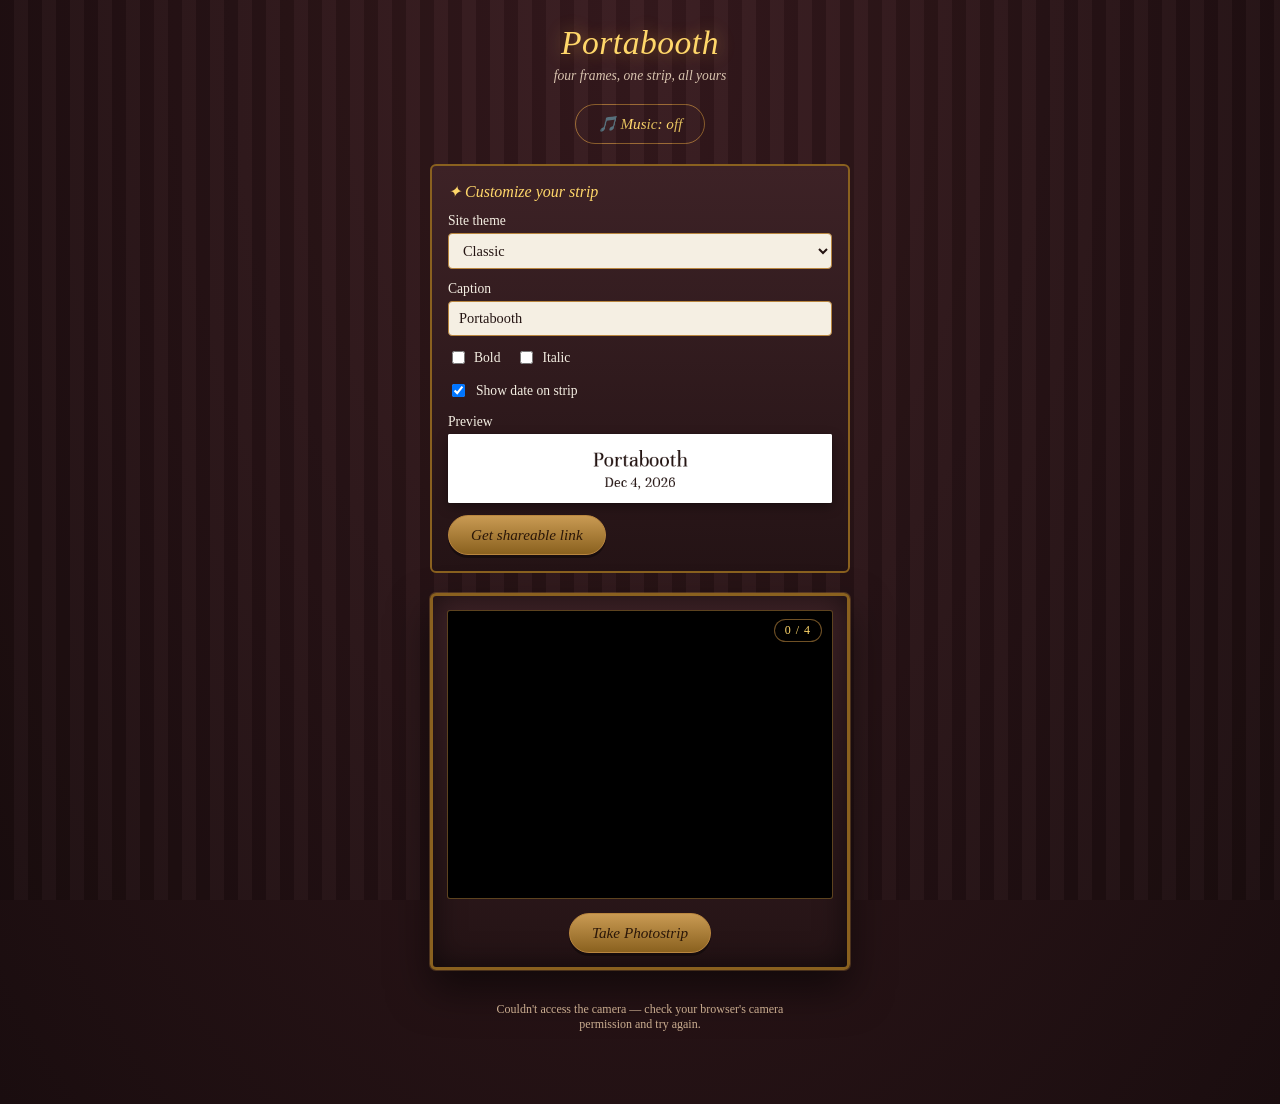
<file: index.html>
<!DOCTYPE html>
<html lang="en">
<head>
<meta charset="UTF-8">
<meta name="viewport" content="width=device-width, initial-scale=1.0">
<title>Portabooth</title>
<link rel="icon" href="favicon.ico" sizes="any">
<link rel="icon" type="image/png" sizes="16x16" href="icons/favicon-16x16.png">
<link rel="icon" type="image/png" sizes="32x32" href="icons/favicon-32x32.png">
<link rel="apple-touch-icon" href="icons/apple-touch-icon.png">
<link rel="stylesheet" href="style.css">
</head>
<body>

  <header>
    <h1>Portabooth</h1>
    <p>four frames, one strip, all yours</p>
  </header>

  <p class="template-note" id="templateNote" style="display:none;">Using a shared custom template</p>

  <audio id="bgMusic" src="sounds/lofi-loop.mp3" loop preload="auto"></audio>
  <button id="musicToggle" class="ghost" type="button" style="display:none;">🎵 Music: off</button>

  <details class="customize" id="customize" open>
    <summary>Customize your strip</summary>

    <div class="field">
      <label for="siteThemeSelect">Site theme</label>
      <select id="siteThemeSelect">
        <option value="classic">Classic</option>
        <option value="noir">Noir</option>
        <option value="blush">Blush</option>
        <option value="mint">Mint</option>
      </select>
    </div>

    <div class="field">
      <label for="captionInput">Caption</label>
      <input type="text" id="captionInput" maxlength="40" value="Portabooth">
    </div>

    <div class="style-toggle-row">
      <label><input type="checkbox" id="boldInput"> Bold</label>
      <label><input type="checkbox" id="italicInput"> Italic</label>
    </div>

    <label class="checkbox-row">
      <input type="checkbox" id="showDateInput" checked>
      Show date on strip
    </label>

    <div class="field">
      <label>Preview</label>
      <div class="caption-preview-frame">
        <canvas id="captionPreview"></canvas>
      </div>
    </div>

    <button id="getLinkBtn" type="button">Get shareable link</button>

    <div class="share-output" id="shareOutput">
      <div class="link-row">
        <input type="text" id="shareLink" readonly>
        <button id="copyLinkBtn" class="ghost" type="button">Copy</button>
      </div>
      <div id="qrOutput"></div>
    </div>
  </details>

  <div class="stage" id="stage">
    <div class="viewfinder">
      <video id="video" autoplay playsinline muted></video>
      <button id="flipCameraBtn" class="flip-camera-btn" type="button" title="Switch camera" style="display:none;">🔄</button>
      <div class="flash" id="flash"></div>
      <div class="countdown-overlay" id="countdown"></div>
      <div class="shot-counter" id="shotCounter">0 / 4</div>
    </div>
    <div class="controls">
      <button id="startBtn">Take Photostrip</button>
      <button id="retakeBtn" class="ghost" style="display:none;">Start over</button>
    </div>
  </div>

  <p class="hint" id="permHint">Tap "Take Photostrip" and allow camera access. Everything happens on your device — nothing is uploaded anywhere.</p>

  <div class="strip-wrap" id="stripWrap">
    <div class="strip-carousel-row">
      <div class="strip-scroller" id="stripScroller"></div>
    </div>
    <div class="frame-name-row">
      <button id="framePrevBtn" class="frame-arrow-btn" aria-label="Previous frame">‹</button>
      <p class="frame-name" id="frameName">Classic</p>
      <button id="frameNextBtn" class="frame-arrow-btn" aria-label="Next frame">›</button>
    </div>
    <div class="field-row">
      <div class="field" id="dateStyleField">
        <label for="dateStyleSelect">Date style</label>
        <select id="dateStyleSelect">
          <option value="long">Sep 14, 2026</option>
          <option value="numeric">9.14.26</option>
          <option value="off">No date</option>
        </select>
      </div>
      <div class="field">
        <label for="filterSelect">Filter</label>
        <select id="filterSelect">
          <option value="default">Default</option>
          <option value="bw">Black & White</option>
          <option value="sepia">Sepia</option>
          <option value="saturated">Saturated</option>
        </select>
      </div>
    </div>
    <div class="save-row">
      <button id="saveBtn">Save to device</button>
      <button id="shareBtn" class="ghost" style="display:none;">Share</button>
      <button id="printBtn" class="ghost">Print</button>
      <button id="againBtn" class="ghost">New strip</button>
    </div>
  </div>

  <canvas id="workCanvas" style="display:none;"></canvas>
  <div class="print-sheet" id="printSheet"></div>

<script src="qrcode.min.js"></script>
<script>
const video = document.getElementById('video');
const flipCameraBtn = document.getElementById('flipCameraBtn');
const startBtn = document.getElementById('startBtn');
const retakeBtn = document.getElementById('retakeBtn');
const countdownEl = document.getElementById('countdown');
const flashEl = document.getElementById('flash');
const shotCounter = document.getElementById('shotCounter');
const stage = document.getElementById('stage');
const stripWrap = document.getElementById('stripWrap');
const workCanvas = document.getElementById('workCanvas');
const permHint = document.getElementById('permHint');
const saveBtn = document.getElementById('saveBtn');
const shareBtn = document.getElementById('shareBtn');
const printBtn = document.getElementById('printBtn');
const printSheet = document.getElementById('printSheet');
const againBtn = document.getElementById('againBtn');

const siteThemeSelect = document.getElementById('siteThemeSelect');
const captionInput = document.getElementById('captionInput');
const boldInput = document.getElementById('boldInput');
const italicInput = document.getElementById('italicInput');
const showDateInput = document.getElementById('showDateInput');
const getLinkBtn = document.getElementById('getLinkBtn');
const shareOutput = document.getElementById('shareOutput');
const shareLinkInput = document.getElementById('shareLink');
const copyLinkBtn = document.getElementById('copyLinkBtn');
const qrOutput = document.getElementById('qrOutput');
const templateNote = document.getElementById('templateNote');
const customizeDetails = document.getElementById('customize');
const bgMusic = document.getElementById('bgMusic');
const musicToggle = document.getElementById('musicToggle');
const captionPreview = document.getElementById('captionPreview');
const dateStyleField = document.getElementById('dateStyleField');
const dateStyleSelect = document.getElementById('dateStyleSelect');
const filterSelect = document.getElementById('filterSelect');
const framePrevBtn = document.getElementById('framePrevBtn');
const frameNextBtn = document.getElementById('frameNextBtn');
const frameNameEl = document.getElementById('frameName');
const stripScroller = document.getElementById('stripScroller');

const SHOT_COUNT = 4;
const FRAME_W = 500;   // px per photo cell at capture resolution
const FRAME_H = 375;   // 4:3
const PADDING = 30;
const GAP = 14;
// Each photo is drawn at this fraction of its cell (both dimensions scaled
// equally, so the diagonal shrinks by the same percentage), centered within
// it — see drawStripContent().
const PHOTO_SCALE = 0.99;

// Extra margins between the dashed border and the two-strip block on the
// print formatting ONLY (buildPrintCanvas()) — distinct from PADDING, which
// governs spacing within each individual strip and is untouched by these.
// Measured as the literal gap from each dashed line to the two-strip
// block's own edge in that direction.
const PRINT_TOP_MARGIN = 40;
const PRINT_SIDE_MARGIN = 20;    // outer left/right only, not the middle divider
const PRINT_BOTTOM_MARGIN = 40;  // below the caption/date area

// Print-only fine-tune: nudges each strip's content (paper + photos +
// caption) this many px toward its own outer edge — left strip shifts left,
// right strip shifts right — away from the shared middle cut line. Purely a
// manual visual adjustment on top of the equal-margins layout below; doesn't
// move the dashed cut line itself, and has no effect on renderAllFrames()/
// the on-screen preview.
const PRINT_OUTWARD_NUDGE = -2.5;

// The strip itself always prints on plain white paper with dark ink, regardless
// of the site theme — only the surrounding website chrome follows the theme.
const STRIP_PAPER = '#ffffff';
const STRIP_INK = '#241412';
const CAPTION_FONT_SIZE = 32;
const DATE_FONT_SIZE = 22;
const CAPTION_LINE_GAP = 10;
const CAPTION_PAD = 18; // top/bottom padding around the caption block

// Site theme = the website's own color scheme (curtain/bulb/brass/etc). It no
// longer affects the exported photo strip, which always stays white/dark ink.
const SITE_THEMES = ['classic', 'noir', 'blush', 'mint'];

let stream = null;
let facingMode = 'user';
let shots = [];
let config = { siteTheme: 'classic', caption: 'Portabooth', bold: false, italic: false, showDate: true };

// Date format is deliberately NOT part of the shared config — unlike the
// caption, it stays a free choice for whoever is using the page right now
// (including someone who opened a shared link), available once a strip exists.
let dateStyle = 'long';

// Photo filter — same treatment as dateStyle: a free post-capture choice,
// not part of the shared config/URL.
//
// Applied via direct pixel math (getImageData/putImageData), NOT the canvas
// 2D context's `filter` property (ctx.filter = 'grayscale(100%)' etc.).
// ctx.filter support is inconsistent across mobile browsers (notably older
// iOS Safari) — where unsupported, setting it silently does nothing at all,
// no error, so filters would just appear not to work. The matrices below are
// exactly what the CSS Filter Effects spec defines for grayscale/sepia/
// saturate, applied by hand per-pixel, which works identically everywhere.
let photoFilter = 'default';

function grayscaleMatrix() {
  return [0.2126, 0.7152, 0.0722, 0.2126, 0.7152, 0.0722, 0.2126, 0.7152, 0.0722];
}
function sepiaMatrix(amount) {
  const i = 1 - amount;
  return [
    0.393 + 0.607 * i, 0.769 - 0.769 * i, 0.189 - 0.189 * i,
    0.349 - 0.349 * i, 0.686 + 0.314 * i, 0.168 - 0.168 * i,
    0.272 - 0.272 * i, 0.534 - 0.534 * i, 0.131 + 0.869 * i,
  ];
}
function saturateMatrix(s) {
  return [
    0.213 + 0.787 * s, 0.715 - 0.715 * s, 0.072 - 0.072 * s,
    0.213 - 0.213 * s, 0.715 + 0.285 * s, 0.072 - 0.072 * s,
    0.213 - 0.213 * s, 0.715 - 0.715 * s, 0.072 + 0.928 * s,
  ];
}

// Amounts here mirror the CSS filter() percentages this replaced: grayscale
// 100%, sepia 75%, saturate 150%.
const FILTER_MATRICES = {
  default: null,
  bw: grayscaleMatrix(),
  sepia: sepiaMatrix(0.75),
  saturated: saturateMatrix(1.5),
};

function applyPixelFilterMatrix(ctx, x, y, w, h, matrix) {
  if (!matrix) return;
  const imageData = ctx.getImageData(x, y, w, h);
  const data = imageData.data;
  for (let i = 0; i < data.length; i += 4) {
    const r = data[i], g = data[i + 1], b = data[i + 2];
    data[i] = Math.min(255, Math.max(0, r * matrix[0] + g * matrix[1] + b * matrix[2]));
    data[i + 1] = Math.min(255, Math.max(0, r * matrix[3] + g * matrix[4] + b * matrix[5]));
    data[i + 2] = Math.min(255, Math.max(0, r * matrix[6] + g * matrix[7] + b * matrix[8]));
  }
  ctx.putImageData(imageData, x, y);
}

// Themed frame overlays — a transparent PNG (same 560x[captionH-dependent]
// layout as a single strip: see ARCHITECTURE.md "Themed frames") drawn on
// top of drawStripContent()'s photos/caption, per strip. Browsed via a
// swipeable carousel (see "Frame carousel" below) — an ordered array, not a
// keyed object, so "next"/"previous"/scroll-nearest is just an index into
// it. `classic` (index 0, the default) has `src: null` and draws nothing,
// leaving today's plain-strip look unchanged. Free, per-viewer choice like
// photoFilter/dateStyle above — not part of the shared/lockable `config`.
const FRAMES = [
  { key: 'classic', label: 'Classic', src: null },
  { key: 'engagement-blue', label: 'Engagement (Blue)', src: 'frames/engagement.png' },
  { key: 'engagement-beige', label: 'Engagement (Beige)', src: 'frames/engagement-beige.png' },
  { key: 'engagement-yellow', label: 'Engagement (Yellow)', src: 'frames/engagement-yellow.png' },
];
let frameIndex = 0;

// Cached by src so repeated renderAllFrames() calls (every filter/date
// change re-renders every slide) don't re-fetch each frame image each time.
const frameImageCache = {};
function loadFrameImageAt(index) {
  const src = FRAMES[index].src;
  if (!src) return Promise.resolve(null);
  if (!frameImageCache[src]) {
    frameImageCache[src] = new Promise((resolve, reject) => {
      const img = new Image();
      img.onload = () => resolve(img);
      img.onerror = reject;
      img.src = src;
    });
  }
  return frameImageCache[src];
}

function applySiteTheme(siteTheme) {
  if (siteTheme === 'classic') {
    document.documentElement.removeAttribute('data-theme');
  } else {
    document.documentElement.setAttribute('data-theme', siteTheme);
  }
}

function applyConfig(cfg) {
  config = cfg;
  applySiteTheme(config.siteTheme);
  siteThemeSelect.value = config.siteTheme;
  captionInput.value = config.caption;
  boldInput.checked = config.bold;
  italicInput.checked = config.italic;
  showDateInput.checked = config.showDate;
  dateStyleField.style.display = config.showDate ? '' : 'none';
  renderCaptionPreview();
}

// Template sharing: the whole customization (theme + caption + date toggle) is
// packed into the URL hash as base64 JSON, so a link/QR code is fully static —
// no account, upload, or backend involved. Keep this payload small and simple
// (short strings/booleans only) so it stays scannable as a QR code.
function encodeConfig(cfg) {
  const json = JSON.stringify(cfg);
  return btoa(unescape(encodeURIComponent(json)));
}

function decodeConfig(str) {
  try {
    const json = decodeURIComponent(escape(atob(str)));
    const parsed = JSON.parse(json);
    return {
      siteTheme: SITE_THEMES.includes(parsed.siteTheme) ? parsed.siteTheme : 'classic',
      caption: typeof parsed.caption === 'string' ? parsed.caption.slice(0, 40) : 'Portabooth',
      bold: !!parsed.bold,
      italic: !!parsed.italic,
      showDate: !!parsed.showDate
    };
  } catch (e) {
    return null;
  }
}

function readConfigFromURL() {
  const match = location.hash.match(/^#c=(.+)$/);
  return match ? decodeConfig(match[1]) : null;
}

// Background music toggle — only offered on a shared/customized template
// link, per the request. Autoplay-with-sound is blocked by most browsers
// until the user interacts with the page, so the initial play() below will
// usually be silently rejected; the toggle's label tracks bgMusic's actual
// play/pause state (not the attempt), so it's always accurate regardless of
// whether autoplay succeeded.
// Default intent is set once `shared` is known, below (on for a shared
// template link, off for the plain main page). The toggle's label reflects
// this *intent*, not the audio element's live paused state — actual
// playback often can't start immediately (see below), and showing the
// intended state from the start avoids exposing autoplay-policy internals
// to the visitor.
let musicUserDisabled = true;

function updateMusicToggleLabel() {
  musicToggle.textContent = musicUserDisabled ? '🎵 Music: off' : '🎵 Music: on';
}

function applyMusicIntent() {
  if (musicUserDisabled) bgMusic.pause();
  else bgMusic.play().catch(() => {});
  updateMusicToggleLabel();
}

musicToggle.addEventListener('click', () => {
  musicUserDisabled = !musicUserDisabled;
  applyMusicIntent();
});

// Browsers block autoplay-with-sound until the visitor interacts with the
// page at all — not necessarily the music toggle itself. So start it on the
// first interaction of any kind (click, tap, keypress) elsewhere on the
// page. The toggle itself is excluded: it already handles its own click via
// applyMusicIntent() above, and pointerdown-before-click ordering would
// otherwise race with it (this handler starting playback, then the toggle's
// click handler immediately reversing it).
function tryStartMusicOnFirstInteraction(e) {
  if (e.target === musicToggle || musicToggle.contains(e.target)) return;
  document.removeEventListener('pointerdown', tryStartMusicOnFirstInteraction);
  document.removeEventListener('keydown', tryStartMusicOnFirstInteraction);
  if (!musicUserDisabled && bgMusic.paused) bgMusic.play().catch(() => {});
}
document.addEventListener('pointerdown', tryStartMusicOnFirstInteraction);
document.addEventListener('keydown', tryStartMusicOnFirstInteraction);

const shared = readConfigFromURL();
if (shared) {
  applyConfig(shared);
  templateNote.style.display = 'block';
  // Recipients of a shared template use it as-is — theme, caption, and style
  // are locked to whatever the creator set. Only the date format (not the
  // caption itself) stays adjustable, via #dateStyleField below.
  customizeDetails.style.display = 'none';
} else {
  applyConfig(config);
}

// Background music + its on/off toggle are available on every page, but
// default differently: on for a shared/customized template link (the
// creator's chosen vibe carries over), off for the plain main page. See
// applyMusicIntent() above for how actual playback catches up as soon as
// it's technically allowed once "on".
musicUserDisabled = !shared;
musicToggle.style.display = 'inline-block';
applyMusicIntent();

async function startCamera(mode) {
  const requested = mode;
  try {
    const newStream = await navigator.mediaDevices.getUserMedia({
      video: { facingMode: requested, width: { ideal: 1280 }, height: { ideal: 960 } },
      audio: false
    });
    // Only stop the old stream (and commit to the new facing mode) once the
    // new one has actually succeeded, so a failed switch leaves the current
    // camera running instead of leaving the user with a blank viewfinder.
    if (stream) stream.getTracks().forEach(track => track.stop());
    stream = newStream;
    facingMode = requested;
    video.srcObject = stream;
    video.classList.toggle('mirrored', facingMode === 'user');
    permHint.style.display = 'none';
    return true;
  } catch (err) {
    permHint.textContent = "Couldn't access the camera — check your browser's camera permission and try again.";
    return false;
  }
}

async function initCamera() {
  await startCamera(facingMode);
  // Only offer the flip button if the device actually has more than one
  // camera — most laptops only have a single front-facing webcam.
  try {
    const devices = await navigator.mediaDevices.enumerateDevices();
    const cameraCount = devices.filter(d => d.kind === 'videoinput').length;
    if (cameraCount > 1) flipCameraBtn.style.display = 'flex';
  } catch (err) { /* enumerateDevices unsupported — leave the button hidden */ }
}
initCamera();

flipCameraBtn.addEventListener('click', async () => {
  flipCameraBtn.disabled = true;
  await startCamera(facingMode === 'user' ? 'environment' : 'user');
  flipCameraBtn.disabled = false;
});

function sleep(ms) { return new Promise(r => setTimeout(r, ms)); }

async function runCountdown(seconds) {
  countdownEl.style.display = 'flex';
  for (let i = seconds; i > 0; i--) {
    countdownEl.textContent = i;
    await sleep(700);
  }
  countdownEl.style.display = 'none';
}

// Camera shutter click, synthesized via Web Audio so no external audio file
// needs to be vendored/licensed. A short burst of high-passed noise with a
// fast decay reads as a mechanical "click" rather than a synth blip.
const shutterAudio = new Audio('sounds/shutter.mp3');
shutterAudio.preload = 'auto';

function playShutterSound() {
  shutterAudio.currentTime = 0;
  shutterAudio.play().catch(() => {});
}

function doFlash() {
  playShutterSound();
  flashEl.style.transition = 'none';
  flashEl.style.opacity = '0.9';
  // Force the browser to commit the "flash on" state above before queuing the
  // fade-out below — without this, a rAF-only restart can (inconsistently,
  // depending on paint timing) collapse both style changes into a single
  // paint and skip the flash frame entirely.
  void flashEl.offsetHeight;
  flashEl.style.transition = 'opacity 350ms ease';
  flashEl.style.opacity = '0';
}

function captureFrame() {
  const w = video.videoWidth, h = video.videoHeight;
  const c = document.createElement('canvas');
  c.width = FRAME_W;
  c.height = FRAME_H;
  const ctx = c.getContext('2d');

  // cover-fit crop from the live video, mirrored to match the preview —
  // only for the front camera; the back camera captures un-mirrored.
  const srcAspect = w / h, dstAspect = FRAME_W / FRAME_H;
  let sx, sy, sw, sh;
  if (srcAspect > dstAspect) {
    sh = h; sw = h * dstAspect; sx = (w - sw) / 2; sy = 0;
  } else {
    sw = w; sh = w / dstAspect; sx = 0; sy = (h - sh) / 2;
  }
  if (facingMode === 'user') {
    ctx.translate(FRAME_W, 0);
    ctx.scale(-1, 1);
  }
  ctx.drawImage(video, sx, sy, sw, sh, 0, 0, FRAME_W, FRAME_H);
  return c;
}

function captionFont(size) {
  const style = config.italic ? 'italic ' : '';
  const weight = config.bold ? 'bold ' : '';
  return `${style}${weight}${size}px Unna, Georgia, serif`;
}

function formatDate(date) {
  if (dateStyle === 'numeric') {
    const yy = String(date.getFullYear()).slice(-2);
    return `${date.getMonth() + 1}.${date.getDate()}.${yy}`;
  }
  return date.toLocaleDateString(undefined, { month: 'short', day: 'numeric', year: 'numeric' });
}

// Shared by renderAllFrames() (the real export, all frame slides) and
// renderCaptionPreview() (the live customize-panel preview) so the two can
// never drift out of sync.
function computeCaptionLayout() {
  const captionLine = config.caption.trim();
  const dateLine = (config.showDate && dateStyle !== 'off') ? formatDate(new Date()) : '';
  let captionH = 0;
  if (captionLine) captionH += CAPTION_FONT_SIZE;
  if (captionLine && dateLine) captionH += CAPTION_LINE_GAP;
  if (dateLine) captionH += DATE_FONT_SIZE;
  if (captionH) captionH += CAPTION_PAD * 2;
  // If there's a caption but no date, add back the vertical space a date
  // line would have taken (its gap + font size) as extra bottom padding
  // instead of just shrinking the strip — keeps the overall exported/print
  // size the same whether or not the date is shown, rather than surprising
  // someone with a shorter strip just for turning the date off.
  if (captionLine && !dateLine) captionH += CAPTION_LINE_GAP + DATE_FONT_SIZE;
  return { captionLine, dateLine, captionH };
}

async function loadCaptionFonts() {
  // Unna must actually be loaded before ctx.font can use it, or the canvas
  // silently falls back to the default serif font.
  await Promise.all([
    document.fonts.load(captionFont(CAPTION_FONT_SIZE)),
    document.fonts.load(captionFont(DATE_FONT_SIZE))
  ]);
}

function drawCaptionLines(ctx, centerX, top, layout) {
  if (!layout.captionH) return;
  ctx.fillStyle = STRIP_INK;
  ctx.textAlign = 'center';

  if (layout.captionLine && !layout.dateLine) {
    // Caption is the only content (no date): center it vertically in the
    // whole white-space band, using the canvas's own 'middle' baseline
    // rather than a hand-computed offset — robust regardless of font metrics.
    ctx.textBaseline = 'middle';
    ctx.font = captionFont(CAPTION_FONT_SIZE);
    ctx.fillText(layout.captionLine, centerX, top + layout.captionH / 2);
    return;
  }

  ctx.textBaseline = 'top';
  let y = top + CAPTION_PAD;
  if (layout.captionLine) {
    ctx.font = captionFont(CAPTION_FONT_SIZE);
    // Small nudge down so the caption sits visually balanced above the date
    // line beneath it — see ARCHITECTURE.md "Caption vertical offset".
    ctx.fillText(layout.captionLine, centerX, y + 4);
    y += CAPTION_FONT_SIZE + CAPTION_LINE_GAP;
  }
  if (layout.dateLine) {
    ctx.font = captionFont(DATE_FONT_SIZE);
    ctx.fillText(layout.dateLine, centerX, y);
  }
}

// Live preview shown in the customize panel, before any photos are taken.
// Renders the same caption/date band renderAllFrames() will produce, at the
// same pixel width, so it's an exact preview rather than an approximation.
async function renderCaptionPreview() {
  await loadCaptionFonts();
  const layout = computeCaptionLayout();
  const width = FRAME_W + PADDING * 2;
  const height = Math.max(layout.captionH, CAPTION_PAD * 2 + CAPTION_FONT_SIZE);
  captionPreview.width = width;
  captionPreview.height = height;
  const ctx = captionPreview.getContext('2d');
  ctx.fillStyle = STRIP_PAPER;
  ctx.fillRect(0, 0, width, height);
  drawCaptionLines(ctx, width / 2, 0, layout);
}

// Draws one strip's paper background, photos, caption, and (if set) the
// themed frame overlay, at the given x offset within ctx — no cut-guide
// border. Shared by renderAllFrames() (one call per frame slide) and
// buildPrintCanvas() (two strips side by side sharing one outer border and
// one dividing line, rather than each strip carrying its own).
function drawStripContent(ctx, offsetX, stripW, photosH, layout, frameImg) {
  const stripH = PADDING * 2 + photosH + layout.captionH;
  ctx.fillStyle = STRIP_PAPER;
  ctx.fillRect(offsetX, 0, stripW, stripH);

  // Each photo is drawn slightly smaller than its cell (PHOTO_SCALE, both
  // dimensions scaled equally so the diagonal shrinks by the same
  // percentage) and centered within it — a subtle paper-colored border
  // around each individual photo, distinct from the strip's own outer
  // margin/border.
  const drawW = FRAME_W * PHOTO_SCALE;
  const drawH = FRAME_H * PHOTO_SCALE;
  const cellInsetX = (FRAME_W - drawW) / 2;
  const cellInsetY = (FRAME_H - drawH) / 2;
  shots.forEach((shotCanvas, i) => {
    const cellY = PADDING + i * (FRAME_H + GAP);
    const cellX = offsetX + PADDING;
    const x = cellX + cellInsetX;
    const y = cellY + cellInsetY;
    ctx.drawImage(shotCanvas, x, y, drawW, drawH);
    applyPixelFilterMatrix(ctx, x, y, drawW, drawH, FILTER_MATRICES[photoFilter]);
    ctx.strokeStyle = 'rgba(0,0,0,0.15)';
    ctx.lineWidth = 1;
    ctx.strokeRect(x, y, drawW, drawH);
  });

  // Drawn on top of the photos (not the caption yet), so its opaque
  // decorative art sits over the photo edges and its transparent cutouts
  // let the photos show through underneath. Scaled to exactly stripW x
  // stripH — an exact 1:1 match to the frame's own native size (560x1702,
  // see frames/engagement.png) whenever the caption+date band is at its
  // default full height; a shorter band (caption or date turned off — see
  // computeCaptionLayout()) stretches the frame slightly rather than
  // cropping or leaving a gap, since the frame is a single flat image, not
  // a 9-slice asset.
  if (frameImg) {
    ctx.drawImage(frameImg, offsetX, 0, stripW, stripH);
  }

  // Caption/date drawn LAST, on top of the frame — frames like
  // frames/engagement.png paint an opaque background over the whole caption
  // band (not just decorative accents), so if this were drawn underneath
  // the frame, the caption/date would be completely hidden behind it. Text
  // stays legible on top regardless of the frame's own background color.
  drawCaptionLines(ctx, offsetX + stripW / 2, PADDING + photosH, layout);
}

function stripDimensions() {
  const stripW = FRAME_W + PADDING * 2;
  const photosH = shots.length * FRAME_H + (shots.length - 1) * GAP;
  const layout = computeCaptionLayout();
  const stripH = PADDING * 2 + photosH + layout.captionH;
  return { stripW, photosH, stripH, layout };
}

// One <canvas> per FRAMES entry, laid out side by side in #stripScroller (a
// CSS scroll-snap carousel — see "Frame carousel" below) so swiping shows
// real, already-rendered previews of neighboring frames rather than blank
// placeholders. Built once at load; deliberately has NO cut-guide border on
// any slide — that only exists on the separate print-formatting canvas
// (buildPrintCanvas(), see "Print layout" below).
const frameCanvases = FRAMES.map(() => {
  const slide = document.createElement('div');
  slide.className = 'strip-slide';
  const canvas = document.createElement('canvas');
  slide.appendChild(canvas);
  stripScroller.appendChild(slide);
  return canvas;
});

// The canvas actually used for Save/Share (see saveBtn/shareBtn below) —
// whichever frame is currently centered in the carousel.
function activeCanvas() {
  return frameCanvases[frameIndex];
}

// Renders every frame's slide from the current shots/caption/filter state.
// Unlike a single active canvas, ALL slides need to reflect the current
// photos so the carousel shows accurate previews while swiping between
// them, not stale ones left over from a previous session or setting.
async function renderAllFrames() {
  await loadCaptionFonts();
  const { stripW, photosH, stripH, layout } = stripDimensions();
  await Promise.all(FRAMES.map(async (frame, i) => {
    const frameImg = await loadFrameImageAt(i);
    const canvas = frameCanvases[i];
    canvas.width = stripW;
    canvas.height = stripH;
    const ctx = canvas.getContext('2d');
    // The strip is always plain white/dark ink — kept the same regardless
    // of site theme so a printed strip looks like a real photobooth strip.
    drawStripContent(ctx, 0, stripW, photosH, layout, frameImg);
  }));
}

// Two copies of the strip side by side for printing, sharing ONE outer
// dashed border and ONE dashed line down the middle marking where to cut
// them apart — not each strip carrying its own full border, which would
// double up into two adjacent lines (plus each strip's own small margin
// inside its border) right where they meet.
async function buildPrintCanvas() {
  const [, frameImg] = await Promise.all([loadCaptionFonts(), loadFrameImageAt(frameIndex)]);
  const { stripW, photosH, stripH, layout } = stripDimensions();
  const inset = 5; // canvas edge -> dashed border line, unrelated to the margins below

  // Each strip's own photos/caption already sit centered within stripW (see
  // drawStripContent()/stripDimensions()) — PADDING on both sides. Without a
  // gutter here, the right strip's left edge (and the left strip's right
  // edge) would butt directly against the middle cut line with only that
  // bare PADDING between it and the photos, while the two outer edges get
  // PADDING *plus* PRINT_SIDE_MARGIN before reaching the dashed border. That
  // mismatch is what made each strip look off-center relative to the cut
  // line versus the sheet's outer edge. Inserting a gutter here — the same
  // width as twice the outer margin, split evenly by the dashed line —
  // gives the middle line the same PRINT_SIDE_MARGIN of breathing room on
  // each side that the outer border already gets, so every strip has equal
  // margin on both of its sides.
  const middleGutter = PRINT_SIDE_MARGIN * 2;

  const coreWidth = stripW * 2 + middleGutter;
  const coreHeight = stripH;
  const canvas = document.createElement('canvas');
  canvas.width = coreWidth + PRINT_SIDE_MARGIN * 2 + inset * 2;
  canvas.height = coreHeight + PRINT_TOP_MARGIN + PRINT_BOTTOM_MARGIN + inset * 2;
  const ctx = canvas.getContext('2d');

  // Fill the whole canvas first — drawStripContent() only paints its own
  // stripW-wide region, so without this the new margin areas added below
  // would be left transparent instead of matching paper white.
  ctx.fillStyle = STRIP_PAPER;
  ctx.fillRect(0, 0, canvas.width, canvas.height);

  // Shift the two-strip block so it sits exactly PRINT_TOP_MARGIN /
  // PRINT_SIDE_MARGIN away from the dashed border on those sides — a
  // translate() rather than passing more offsets into drawStripContent(),
  // so that shared function (also used by renderAllFrames(), unaffected by
  // any of this) doesn't need to know about print-specific margins at all.
  const coreOffsetX = inset + PRINT_SIDE_MARGIN;
  const coreOffsetY = inset + PRINT_TOP_MARGIN;
  ctx.save();
  ctx.translate(coreOffsetX, coreOffsetY);
  // PRINT_OUTWARD_NUDGE shifts each strip's whole block (paper + photos +
  // caption) toward its own outer edge — left strip left, right strip right
  // — independent of the equal-margins gutter above. The middle dashed line
  // below is NOT shifted by this; it stays centered in the gutter.
  drawStripContent(ctx, -PRINT_OUTWARD_NUDGE, stripW, photosH, layout, frameImg);
  drawStripContent(ctx, stripW + middleGutter + PRINT_OUTWARD_NUDGE, stripW, photosH, layout, frameImg);
  ctx.restore();

  ctx.save();
  ctx.strokeStyle = '#d0d0d0';
  ctx.lineWidth = 1;
  ctx.setLineDash([6, 5]);
  ctx.strokeRect(inset, inset, canvas.width - inset * 2, canvas.height - inset * 2);
  ctx.beginPath();
  const middleLineX = coreOffsetX + stripW + middleGutter / 2;
  ctx.moveTo(middleLineX, inset);
  ctx.lineTo(middleLineX, canvas.height - inset);
  ctx.stroke();
  ctx.restore();

  return canvas;
}

async function runSession() {
  // Unlock audio playback synchronously within this click (a real user
  // gesture) — iOS Safari in particular only allows the first play() to
  // succeed if it's called directly inside the gesture handler, not later
  // inside the async countdown/capture loop below (even one `await` away).
  // Muted, so this priming play/pause doesn't itself produce an audible
  // shutter click before any photo is actually taken — only doFlash() (the
  // real per-shot shutter sound, timed with the flash) should ever be heard.
  shutterAudio.muted = true;
  shutterAudio.play().then(() => {
    shutterAudio.pause();
    shutterAudio.currentTime = 0;
    shutterAudio.muted = false;
  }).catch(() => { shutterAudio.muted = false; });

  shots = [];
  startBtn.disabled = true;
  startBtn.style.display = 'none';
  retakeBtn.style.display = 'none';
  stripWrap.style.display = 'none';
  stage.style.display = 'block';

  for (let i = 1; i <= SHOT_COUNT; i++) {
    shotCounter.textContent = `${i} / ${SHOT_COUNT}`;
    await runCountdown(5);
    doFlash();
    await sleep(300);
    shots.push(captureFrame());
    shotCounter.textContent = `${i} / ${SHOT_COUNT}`;
    await sleep(834);
  }

  await renderAllFrames();
  stripWrap.style.display = 'flex';
  startBtn.disabled = false;
  startBtn.style.display = 'inline-block';
  startBtn.textContent = 'Take Photostrip';
}

startBtn.addEventListener('click', runSession);
againBtn.addEventListener('click', () => {
  stripWrap.style.display = 'none';
});

function downloadStripPng() {
  const link = document.createElement('a');
  link.download = `portabooth-${Date.now()}.png`;
  link.href = activeCanvas().toDataURL('image/png');
  link.click();
}

function isMobileDevice() {
  const ua = navigator.userAgent || '';
  if (/Android|iPhone|iPod|iPad/i.test(ua)) return true;
  // iPadOS 13+ reports itself as "Macintosh" in the UA string, but exposes
  // multi-touch unlike a real Mac.
  if (/Macintosh/i.test(ua) && navigator.maxTouchPoints > 1) return true;
  return false;
}

function canShareFiles() {
  // Several desktop browsers (e.g. macOS Chrome/Safari, tied into the OS
  // share sheet) also implement navigator.share/canShare — checking support
  // alone isn't enough to mean "this is a phone that needs Photos access".
  // Desktop/laptop should always just download to Files, like before.
  if (!isMobileDevice()) return false;
  if (!navigator.canShare) return false;
  try {
    return navigator.canShare({ files: [new File([''], 'test.png', { type: 'image/png' })] });
  } catch (e) {
    return false;
  }
}

saveBtn.addEventListener('click', () => {
  // A plain download link always lands in Files/Downloads on mobile, never
  // the Photos/Gallery app — there's no direct "save to Photos" API exposed
  // to web pages (privacy/security). The native share sheet (same mechanism
  // as shareBtn below) is the only cross-platform way to offer "Save
  // Image"/"Save to Photos" from a web page, so try that first where
  // supported, and only fall back to a plain download if sharing isn't
  // available or genuinely fails — not if the visitor just cancels the sheet.
  if (!canShareFiles()) {
    downloadStripPng();
    return;
  }
  activeCanvas().toBlob(async (blob) => {
    const file = new File([blob], `portabooth-${Date.now()}.png`, { type: 'image/png' });
    try {
      await navigator.share({ files: [file] });
    } catch (e) {
      if (e.name !== 'AbortError') downloadStripPng();
    }
  });
});

// "Print" is split by platform rather than using one universal mechanism:
// mobile shares a plain PNG (native photo-print pipeline, handles
// borderless printing well); desktop uses window.print() via @media print
// CSS (the browser's own print-to-PDF/driver path is literal about
// honoring @page { margin: 0 }, so this fills the page with no injected
// header/footer). See ARCHITECTURE.md "Print layout" for the fuller
// history of why this ended up split this way rather than one approach
// used everywhere.
function canvasToPngFile(canvas, filename) {
  return new Promise(resolve => {
    canvas.toBlob(blob => resolve(new File([blob], filename, { type: 'image/png' })), 'image/png');
  });
}

printBtn.addEventListener('click', async () => {
  const printCanvas = await buildPrintCanvas();

  if (canShareFiles()) {
    // Mobile: route through the native share sheet, the same mechanism as
    // shareBtn. Most share sheets (iOS, many Android ones) offer a "Print"
    // action directly for a shared image — this hits the OS's native
    // *photo*-print pipeline, not the "print this webpage" pipeline
    // window.print() uses, which handles borderless printing far more
    // gracefully (it's literally the pipeline these portable photo
    // printers are designed around). canShareFiles() already gates on
    // isMobileDevice(), so this only applies there, not on desktop
    // browsers that happen to also implement navigator.share.
    const file = await canvasToPngFile(printCanvas, `portabooth-${Date.now()}.png`);
    try {
      await navigator.share({ files: [file] });
    } catch (e) { /* user cancelled, or share failed — nothing more to do */ }
    return;
  }

  // Desktop (or mobile without share support): use the browser's own print
  // pipeline via @media print CSS — see that CSS block for why this is
  // desktop's path rather than the same share-sheet route as mobile.
  const dataUrl = printCanvas.toDataURL('image/png');
  printSheet.innerHTML = '';
  const img = document.createElement('img');
  img.src = dataUrl;
  printSheet.appendChild(img);
  // Setting img.src doesn't mean the image has actually decoded/painted yet
  // — calling window.print() immediately can capture the page before that
  // happens, showing a correctly-sized but empty box until the user cancels
  // and reprints. Wait for it to actually be ready first.
  await (img.decode ? img.decode().catch(() => {}) : new Promise(resolve => {
    if (img.complete) resolve();
    else { img.onload = resolve; img.onerror = resolve; }
  }));
  window.print();
});

// Actually detach the live camera stream during printing, not just hide the
// <video> via CSS — some mobile WebKit versions render a video element with
// an active stream through a separate hardware-compositing layer that can
// show through the print output as a solid-color block even when its
// ancestors are display:none. Reattaching afterprint resumes the same
// stream (no new getUserMedia prompt). beforeprint/afterprint fire whether
// the visitor actually prints or cancels the dialog. (In practice this
// desktop-only print path rarely has a live camera stream running by the
// time a strip exists, but it's cheap insurance.)
window.addEventListener('beforeprint', () => {
  if (video.srcObject) video.srcObject = null;
});
window.addEventListener('afterprint', () => {
  if (stream && !video.srcObject) {
    video.srcObject = stream;
    video.play().catch(() => {});
  }
});

if (navigator.canShare) {
  shareBtn.style.display = 'inline-block';
}
shareBtn.addEventListener('click', () => {
  activeCanvas().toBlob(async (blob) => {
    const file = new File([blob], 'portabooth.png', { type: 'image/png' });
    if (navigator.canShare && navigator.canShare({ files: [file] })) {
      try {
        await navigator.share({ files: [file], title: 'My Portabooth' });
      } catch (e) { /* user cancelled */ }
    }
  });
});

// Live-update the customize-panel preview (always) and an already-captured
// strip (if one exists), so everything reflects the current settings as the
// user types/toggles, with no extra "apply" step.
function onConfigFieldChange() {
  config = {
    siteTheme: siteThemeSelect.value,
    caption: captionInput.value,
    bold: boldInput.checked,
    italic: italicInput.checked,
    showDate: showDateInput.checked
  };
  applySiteTheme(config.siteTheme);
  dateStyleField.style.display = config.showDate ? '' : 'none';
  renderCaptionPreview();
  if (shots.length) renderAllFrames();
}
siteThemeSelect.addEventListener('change', onConfigFieldChange);
captionInput.addEventListener('input', onConfigFieldChange);
boldInput.addEventListener('change', onConfigFieldChange);
italicInput.addEventListener('change', onConfigFieldChange);
showDateInput.addEventListener('change', onConfigFieldChange);

// Date format is a free choice for whoever's using the page (creator or a
// shared-link recipient) — unlike caption/theme/style, it's not locked by a
// shared template.
dateStyleSelect.addEventListener('change', () => {
  dateStyle = dateStyleSelect.value;
  if (shots.length) renderAllFrames();
});

filterSelect.addEventListener('change', () => {
  photoFilter = filterSelect.value;
  if (shots.length) renderAllFrames();
});

// Frame carousel: #stripScroller is a CSS scroll-snap carousel (see
// style.css) holding one already-rendered slide per FRAMES entry (built in
// renderAllFrames() above), so swiping between them shows real previews of
// neighboring frames rather than blank placeholders — no re-render needed
// on navigation, only frameIndex/#frameName need to track whichever slide
// ends up centered.
function setActiveFrameIndex(index) {
  frameIndex = index;
  frameNameEl.textContent = FRAMES[frameIndex].label;
}

function scrollToFrame(index, behavior) {
  const slide = stripScroller.children[index];
  if (!slide) return;
  stripScroller.scrollTo({
    left: slide.offsetLeft - (stripScroller.clientWidth - slide.clientWidth) / 2,
    behavior,
  });
}

framePrevBtn.addEventListener('click', () => {
  scrollToFrame((frameIndex - 1 + FRAMES.length) % FRAMES.length, 'smooth');
});
frameNextBtn.addEventListener('click', () => {
  scrollToFrame((frameIndex + 1) % FRAMES.length, 'smooth');
});

// Whichever slide's center is closest to the scroller's own center is the
// "current" one — used both to sync frameIndex/#frameName after a swipe
// settles, and (via scrollToFrame() above) to know where to scroll to for
// arrow-button navigation.
function nearestFrameIndexToScroll() {
  const center = stripScroller.scrollLeft + stripScroller.clientWidth / 2;
  let nearest = 0;
  let nearestDist = Infinity;
  Array.from(stripScroller.children).forEach((slide, i) => {
    const dist = Math.abs((slide.offsetLeft + slide.clientWidth / 2) - center);
    if (dist < nearestDist) { nearestDist = dist; nearest = i; }
  });
  return nearest;
}

// Fires once a swipe/scroll (from touch, trackpad, or the arrow buttons'
// scrollTo()) comes to rest, so frameIndex/#frameName — and therefore
// Save/Share/Print, which read activeCanvas()/frameIndex — always reflect
// whatever's actually centered on screen, not just direct arrow clicks.
// 'scrollend' (Chrome/Firefox/Safari 18+) fires exactly once per gesture;
// where it's unsupported (older Safari), fall back to a debounced 'scroll'
// listener that waits for scrolling to stop.
function onScrollSettled() {
  const index = nearestFrameIndexToScroll();
  if (index !== frameIndex) setActiveFrameIndex(index);
}
if ('onscrollend' in window) {
  stripScroller.addEventListener('scrollend', onScrollSettled);
} else {
  let scrollSettleTimer;
  stripScroller.addEventListener('scroll', () => {
    clearTimeout(scrollSettleTimer);
    scrollSettleTimer = setTimeout(onScrollSettled, 120);
  });
}

// qrcodejs (vendored in qrcode.min.js) uses a fixed QR "type" (matrix size) per
// call and throws if the payload doesn't fit — grow the type until it fits
// instead of hardcoding a size big enough for the worst case.
function renderQRCode(container, text) {
  container.innerHTML = '';
  for (let type = 1; type <= 40; type++) {
    try {
      new QRCode(container, { text, width: 180, height: 180, correctLevel: QRCode.CorrectLevel.L, typeNumber: type });
      return;
    } catch (e) {
      container.innerHTML = '';
    }
  }
}

getLinkBtn.addEventListener('click', () => {
  const hash = '#c=' + encodeConfig(config);
  const url = location.origin + location.pathname + hash;
  shareLinkInput.value = url;
  shareOutput.style.display = 'flex';
  renderQRCode(qrOutput, url);
  history.replaceState(null, '', hash);
});

copyLinkBtn.addEventListener('click', async () => {
  try {
    await navigator.clipboard.writeText(shareLinkInput.value);
  } catch (e) {
    shareLinkInput.select();
    document.execCommand('copy');
  }
  copyLinkBtn.textContent = 'Copied!';
  setTimeout(() => { copyLinkBtn.textContent = 'Copy'; }, 1500);
});
</script>
</body>
</html>
</file>
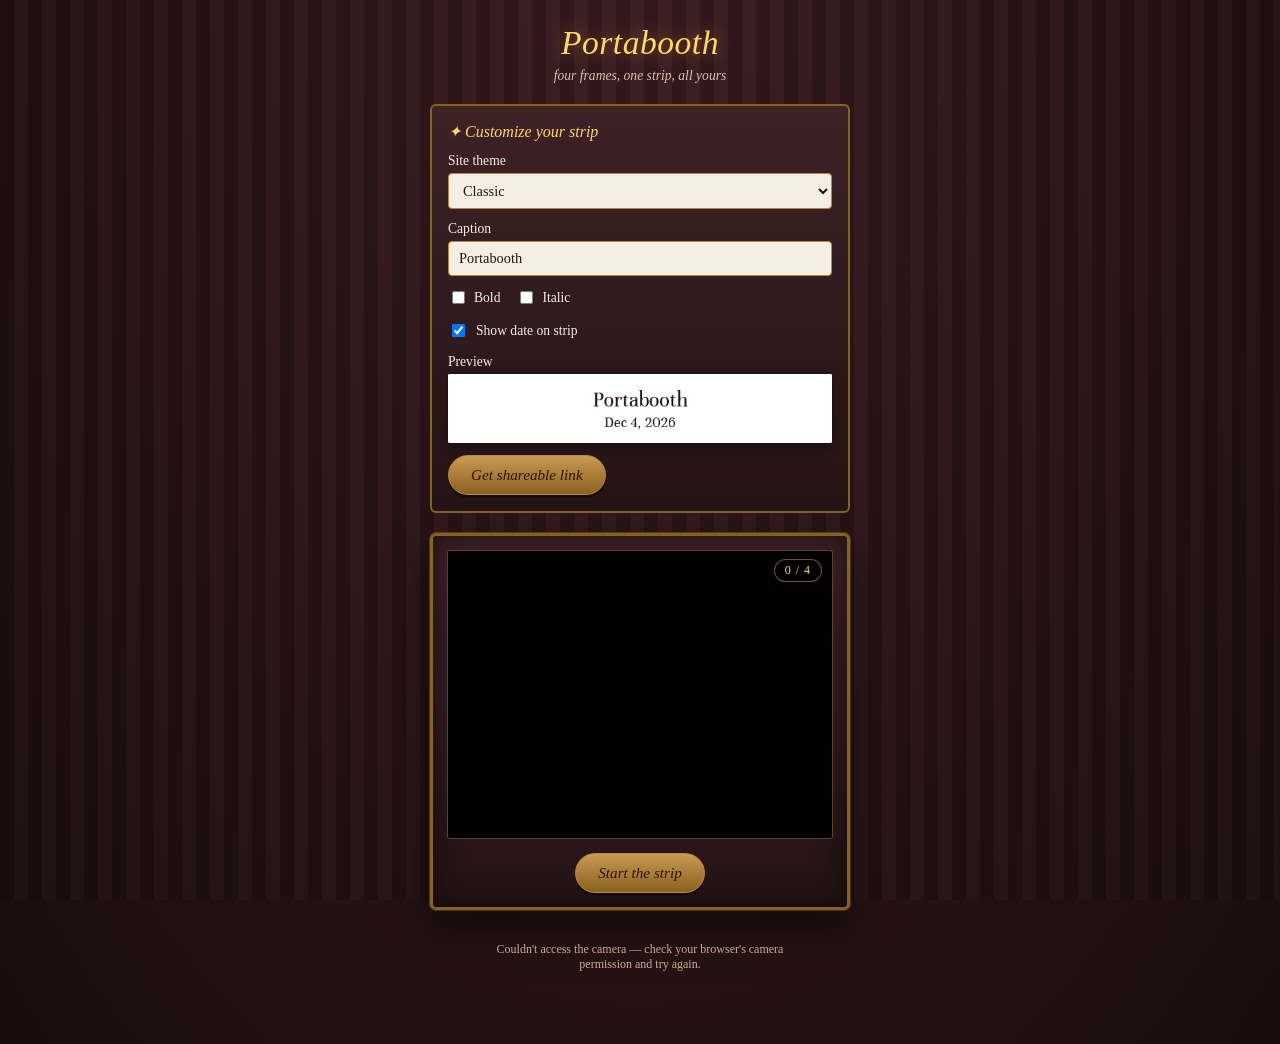
<file: photobooth.html>
<!DOCTYPE html>
<html lang="en">
<head>
<meta charset="UTF-8">
<meta name="viewport" content="width=device-width, initial-scale=1.0">
<title>Portabooth</title>
<style>
  @font-face {
    font-family: 'Unna';
    src: url('fonts/Unna-Regular.ttf') format('truetype');
    font-weight: 400;
    font-style: normal;
  }
  @font-face {
    font-family: 'Unna';
    src: url('fonts/Unna-Bold.ttf') format('truetype');
    font-weight: 700;
    font-style: normal;
  }
  @font-face {
    font-family: 'Unna';
    src: url('fonts/Unna-Italic.ttf') format('truetype');
    font-weight: 400;
    font-style: italic;
  }
  @font-face {
    font-family: 'Unna';
    src: url('fonts/Unna-BoldItalic.ttf') format('truetype');
    font-weight: 700;
    font-style: italic;
  }

  :root {
    --curtain: #2b1518;
    --curtain-dark: #1a0d0f;
    --bulb: #ffd76a;
    --bulb-glow: #ffb347;
    --paper: #f5efe3;
    --ink: #241412;
    --brass: #b9863f;
    --brass-dark: #8a611f;
  }

  :root[data-theme="noir"] {
    --curtain: #141414;
    --curtain-dark: #000000;
    --bulb: #f2f2f2;
    --bulb-glow: #cfcfcf;
    --paper: #ffffff;
    --ink: #141414;
    --brass: #8a8a8a;
    --brass-dark: #4d4d4d;
  }

  :root[data-theme="blush"] {
    --curtain: #4a1f2b;
    --curtain-dark: #2e1019;
    --bulb: #ffd1dc;
    --bulb-glow: #ff9eb5;
    --paper: #fff5f7;
    --ink: #5c1a2e;
    --brass: #d68fa1;
    --brass-dark: #a85c73;
  }

  :root[data-theme="mint"] {
    --curtain: #123c34;
    --curtain-dark: #0a2620;
    --bulb: #d7fff0;
    --bulb-glow: #8fe9c9;
    --paper: #f2fbf7;
    --ink: #123c34;
    --brass: #6fbfa0;
    --brass-dark: #3f8a6d;
  }

  * { box-sizing: border-box; }

  html, body {
    margin: 0;
    min-height: 100%;
    background:
      radial-gradient(ellipse at top, #3a1c20 0%, var(--curtain) 45%, var(--curtain-dark) 100%);
    font-family: 'Georgia', 'Times New Roman', serif;
    color: var(--paper);
  }

  body {
    padding: 24px 16px 60px;
    display: flex;
    flex-direction: column;
    align-items: center;
    gap: 20px;
  }

  /* velvet curtain texture stripes */
  body::before {
    content: "";
    position: fixed;
    inset: 0;
    background: repeating-linear-gradient(
      90deg,
      rgba(0,0,0,0.12) 0px,
      rgba(0,0,0,0.12) 14px,
      rgba(255,255,255,0.02) 14px,
      rgba(255,255,255,0.02) 28px
    );
    pointer-events: none;
    z-index: 0;
  }

  header {
    position: relative;
    z-index: 1;
    text-align: center;
  }

  header h1 {
    font-family: 'Georgia', serif;
    font-style: italic;
    font-weight: 400;
    font-size: 2.1rem;
    margin: 0;
    letter-spacing: 0.5px;
    color: var(--bulb);
    text-shadow: 0 0 18px rgba(255, 183, 71, 0.45);
  }

  header p {
    margin: 6px 0 0;
    font-size: 0.85rem;
    color: #d8c3ae;
    font-style: italic;
  }

  .template-note {
    position: relative;
    z-index: 1;
    font-size: 0.75rem;
    font-style: italic;
    color: var(--bulb);
    text-align: center;
    margin: -12px 0 0;
  }

  .customize {
    position: relative;
    z-index: 1;
    width: 100%;
    max-width: 420px;
    background: linear-gradient(180deg, #3d2226, #241315);
    border: 2px solid var(--brass-dark);
    border-radius: 6px;
    padding: 4px 16px 16px;
    color: var(--paper);
  }

  .customize summary {
    cursor: pointer;
    padding: 12px 0;
    font-family: 'Georgia', serif;
    font-style: italic;
    color: var(--bulb);
    list-style: none;
  }

  .customize summary::-webkit-details-marker { display: none; }
  .customize summary::before { content: "✦ "; }

  .field {
    display: flex;
    flex-direction: column;
    gap: 4px;
    margin-bottom: 12px;
    font-size: 0.85rem;
  }

  .field select,
  .field input[type="text"] {
    width: 100%;
    font-family: 'Georgia', serif;
    font-size: 0.9rem;
    padding: 8px 10px;
    border-radius: 4px;
    border: 1px solid var(--brass);
    background: var(--paper);
    color: var(--ink);
  }

  .checkbox-row {
    display: flex;
    align-items: center;
    gap: 8px;
    font-size: 0.85rem;
    margin-bottom: 14px;
  }

  .style-toggle-row {
    display: flex;
    gap: 16px;
    margin-bottom: 14px;
  }

  .style-toggle-row label {
    display: flex;
    align-items: center;
    gap: 6px;
    font-size: 0.85rem;
  }

  .share-output {
    margin-top: 14px;
    padding-top: 14px;
    border-top: 1px dashed rgba(255,183,71,0.3);
    display: none;
    flex-direction: column;
    align-items: center;
    gap: 10px;
  }

  .link-row {
    display: flex;
    gap: 8px;
    width: 100%;
  }

  .link-row input {
    flex: 1;
    min-width: 0;
    font-size: 0.8rem;
    padding: 8px 10px;
    border-radius: 4px;
    border: 1px solid var(--brass);
    background: var(--paper);
    color: var(--ink);
  }

  #qrOutput {
    background: #fff;
    padding: 10px;
    border-radius: 4px;
    line-height: 0;
  }

  .caption-preview-frame {
    background: #ffffff;
    border-radius: 2px;
    box-shadow: 0 4px 12px rgba(0,0,0,0.35), 0 0 0 1px rgba(0,0,0,0.08);
    overflow: hidden;
  }

  #captionPreview {
    display: block;
    width: 100%;
    height: auto;
  }

  .stage {
    position: relative;
    z-index: 1;
    width: 100%;
    max-width: 420px;
    border-radius: 6px;
    padding: 14px;
    background: linear-gradient(180deg, #3d2226, #241315);
    border: 3px solid var(--brass-dark);
    box-shadow:
      0 0 0 1px rgba(185, 134, 63, 0.3),
      inset 0 0 30px rgba(0,0,0,0.55),
      0 20px 40px rgba(0,0,0,0.5);
  }

  .viewfinder {
    position: relative;
    width: 100%;
    aspect-ratio: 4 / 3;
    background: #000;
    border-radius: 3px;
    overflow: hidden;
    border: 1px solid rgba(185,134,63,0.5);
  }

  video, .capture-canvas-preview {
    width: 100%;
    height: 100%;
    object-fit: cover;
    display: block;
    transform: scaleX(-1); /* mirror like a real photobooth */
  }

  .countdown-overlay {
    position: absolute;
    inset: 0;
    display: none;
    align-items: center;
    justify-content: center;
    font-size: 5rem;
    font-weight: bold;
    color: var(--bulb);
    text-shadow: 0 0 30px rgba(255,183,71,0.8);
    background: rgba(0,0,0,0.15);
    font-family: 'Georgia', serif;
  }

  .flash {
    position: absolute;
    inset: 0;
    background: white;
    opacity: 0;
    pointer-events: none;
  }

  .shot-counter {
    position: absolute;
    top: 8px;
    right: 10px;
    background: rgba(0,0,0,0.55);
    color: var(--bulb);
    padding: 3px 10px;
    border-radius: 20px;
    font-size: 0.75rem;
    letter-spacing: 1px;
    border: 1px solid rgba(185,134,63,0.6);
  }

  .controls {
    display: flex;
    justify-content: center;
    gap: 12px;
    margin-top: 14px;
  }

  button {
    font-family: 'Georgia', serif;
    font-style: italic;
    font-size: 0.95rem;
    padding: 10px 22px;
    border-radius: 30px;
    border: 1px solid var(--brass);
    background: linear-gradient(180deg, #c99a53, var(--brass-dark));
    color: #2a1608;
    cursor: pointer;
    box-shadow: 0 3px 0 rgba(0,0,0,0.35);
    transition: transform 0.08s ease;
  }

  button:active {
    transform: translateY(2px);
    box-shadow: 0 1px 0 rgba(0,0,0,0.35);
  }

  button:disabled {
    opacity: 0.4;
    cursor: default;
  }

  button.ghost {
    background: transparent;
    color: var(--bulb);
    border: 1px solid rgba(255,183,71,0.5);
    box-shadow: none;
  }

  .strip-wrap {
    position: relative;
    z-index: 1;
    display: none;
    flex-direction: column;
    align-items: center;
    gap: 14px;
    width: 100%;
    max-width: 420px;
  }

  .strip-frame {
    /* the strip itself always stays plain white, independent of site theme */
    background: #ffffff;
    padding: 14px;
    border-radius: 2px;
    box-shadow: 0 10px 30px rgba(0,0,0,0.5), 0 0 0 1px rgba(0,0,0,0.08);
  }

  #stripCanvas {
    display: block;
    width: 100%;
    height: auto;
    border-radius: 1px;
  }

  .save-row {
    display: flex;
    gap: 10px;
    flex-wrap: wrap;
    justify-content: center;
  }

  .hint {
    font-size: 0.75rem;
    color: #c9ac8f;
    text-align: center;
    max-width: 320px;
    z-index: 1;
  }

  @media print {
    body * { visibility: hidden; }
    .strip-frame, .strip-frame * { visibility: visible; }
    .strip-frame {
      position: fixed;
      top: 0;
      left: 0;
      box-shadow: none;
      border: none;
    }
  }
</style>
</head>
<body>

  <header>
    <h1>Portabooth</h1>
    <p>four frames, one strip, all yours</p>
  </header>

  <p class="template-note" id="templateNote" style="display:none;">Using a shared custom template</p>

  <audio id="bgMusic" src="sounds/lofi-loop.mp3" loop preload="auto"></audio>
  <button id="musicToggle" class="ghost" type="button" style="display:none;">🎵 Music: off</button>

  <details class="customize" id="customize" open>
    <summary>Customize your strip</summary>

    <div class="field">
      <label for="siteThemeSelect">Site theme</label>
      <select id="siteThemeSelect">
        <option value="classic">Classic</option>
        <option value="noir">Noir</option>
        <option value="blush">Blush</option>
        <option value="mint">Mint</option>
      </select>
    </div>

    <div class="field">
      <label for="captionInput">Caption</label>
      <input type="text" id="captionInput" maxlength="40" value="Portabooth">
    </div>

    <div class="style-toggle-row">
      <label><input type="checkbox" id="boldInput"> Bold</label>
      <label><input type="checkbox" id="italicInput"> Italic</label>
    </div>

    <label class="checkbox-row">
      <input type="checkbox" id="showDateInput" checked>
      Show date on strip
    </label>

    <div class="field">
      <label>Preview</label>
      <div class="caption-preview-frame">
        <canvas id="captionPreview"></canvas>
      </div>
    </div>

    <button id="getLinkBtn" type="button">Get shareable link</button>

    <div class="share-output" id="shareOutput">
      <div class="link-row">
        <input type="text" id="shareLink" readonly>
        <button id="copyLinkBtn" class="ghost" type="button">Copy</button>
      </div>
      <div id="qrOutput"></div>
    </div>
  </details>

  <div class="stage" id="stage">
    <div class="viewfinder">
      <video id="video" autoplay playsinline muted></video>
      <div class="flash" id="flash"></div>
      <div class="countdown-overlay" id="countdown"></div>
      <div class="shot-counter" id="shotCounter">0 / 4</div>
    </div>
    <div class="controls">
      <button id="startBtn">Start the strip</button>
      <button id="retakeBtn" class="ghost" style="display:none;">Start over</button>
    </div>
  </div>

  <p class="hint" id="permHint">Tap "Start the strip" and allow camera access. Everything happens on your device — nothing is uploaded anywhere.</p>

  <div class="strip-wrap" id="stripWrap">
    <div class="strip-frame">
      <canvas id="stripCanvas"></canvas>
    </div>
    <div class="field" id="dateStyleField">
      <label for="dateStyleSelect">Date style</label>
      <select id="dateStyleSelect">
        <option value="long">Sep 14, 2026</option>
        <option value="numeric">9.14.26</option>
      </select>
    </div>
    <div class="save-row">
      <button id="saveBtn">Save to device</button>
      <button id="shareBtn" class="ghost" style="display:none;">Share</button>
      <button id="printBtn" class="ghost">Print</button>
      <button id="againBtn" class="ghost">New strip</button>
    </div>
  </div>

  <canvas id="workCanvas" style="display:none;"></canvas>

<script src="qrcode.min.js"></script>
<script>
const video = document.getElementById('video');
const startBtn = document.getElementById('startBtn');
const retakeBtn = document.getElementById('retakeBtn');
const countdownEl = document.getElementById('countdown');
const flashEl = document.getElementById('flash');
const shotCounter = document.getElementById('shotCounter');
const stage = document.getElementById('stage');
const stripWrap = document.getElementById('stripWrap');
const stripCanvas = document.getElementById('stripCanvas');
const workCanvas = document.getElementById('workCanvas');
const permHint = document.getElementById('permHint');
const saveBtn = document.getElementById('saveBtn');
const shareBtn = document.getElementById('shareBtn');
const printBtn = document.getElementById('printBtn');
const againBtn = document.getElementById('againBtn');

const siteThemeSelect = document.getElementById('siteThemeSelect');
const captionInput = document.getElementById('captionInput');
const boldInput = document.getElementById('boldInput');
const italicInput = document.getElementById('italicInput');
const showDateInput = document.getElementById('showDateInput');
const getLinkBtn = document.getElementById('getLinkBtn');
const shareOutput = document.getElementById('shareOutput');
const shareLinkInput = document.getElementById('shareLink');
const copyLinkBtn = document.getElementById('copyLinkBtn');
const qrOutput = document.getElementById('qrOutput');
const templateNote = document.getElementById('templateNote');
const customizeDetails = document.getElementById('customize');
const bgMusic = document.getElementById('bgMusic');
const musicToggle = document.getElementById('musicToggle');
const captionPreview = document.getElementById('captionPreview');
const dateStyleField = document.getElementById('dateStyleField');
const dateStyleSelect = document.getElementById('dateStyleSelect');

const SHOT_COUNT = 4;
const FRAME_W = 500;   // px per photo cell at capture resolution
const FRAME_H = 375;   // 4:3
const PADDING = 30;
const GAP = 14;

// The strip itself always prints on plain white paper with dark ink, regardless
// of the site theme — only the surrounding website chrome follows the theme.
const STRIP_PAPER = '#ffffff';
const STRIP_INK = '#241412';
const CAPTION_FONT_SIZE = 32;
const DATE_FONT_SIZE = 22;
const CAPTION_LINE_GAP = 10;
const CAPTION_PAD = 18; // top/bottom padding around the caption block

// Site theme = the website's own color scheme (curtain/bulb/brass/etc). It no
// longer affects the exported photo strip, which always stays white/dark ink.
const SITE_THEMES = ['classic', 'noir', 'blush', 'mint'];

let stream = null;
let shots = [];
let config = { siteTheme: 'classic', caption: 'Portabooth', bold: false, italic: false, showDate: true };

// Date format is deliberately NOT part of the shared config — unlike the
// caption, it stays a free choice for whoever is using the page right now
// (including someone who opened a shared link), available once a strip exists.
let dateStyle = 'long';

function applySiteTheme(siteTheme) {
  if (siteTheme === 'classic') {
    document.documentElement.removeAttribute('data-theme');
  } else {
    document.documentElement.setAttribute('data-theme', siteTheme);
  }
}

function applyConfig(cfg) {
  config = cfg;
  applySiteTheme(config.siteTheme);
  siteThemeSelect.value = config.siteTheme;
  captionInput.value = config.caption;
  boldInput.checked = config.bold;
  italicInput.checked = config.italic;
  showDateInput.checked = config.showDate;
  dateStyleField.style.display = config.showDate ? '' : 'none';
  renderCaptionPreview();
}

// Template sharing: the whole customization (theme + caption + date toggle) is
// packed into the URL hash as base64 JSON, so a link/QR code is fully static —
// no account, upload, or backend involved. Keep this payload small and simple
// (short strings/booleans only) so it stays scannable as a QR code.
function encodeConfig(cfg) {
  const json = JSON.stringify(cfg);
  return btoa(unescape(encodeURIComponent(json)));
}

function decodeConfig(str) {
  try {
    const json = decodeURIComponent(escape(atob(str)));
    const parsed = JSON.parse(json);
    return {
      siteTheme: SITE_THEMES.includes(parsed.siteTheme) ? parsed.siteTheme : 'classic',
      caption: typeof parsed.caption === 'string' ? parsed.caption.slice(0, 40) : 'Portabooth',
      bold: !!parsed.bold,
      italic: !!parsed.italic,
      showDate: !!parsed.showDate
    };
  } catch (e) {
    return null;
  }
}

function readConfigFromURL() {
  const match = location.hash.match(/^#c=(.+)$/);
  return match ? decodeConfig(match[1]) : null;
}

// Background music toggle — only offered on a shared/customized template
// link, per the request. Autoplay-with-sound is blocked by most browsers
// until the user interacts with the page, so the initial play() below will
// usually be silently rejected; the toggle's label tracks bgMusic's actual
// play/pause state (not the attempt), so it's always accurate regardless of
// whether autoplay succeeded.
function updateMusicToggleLabel() {
  musicToggle.textContent = bgMusic.paused ? '🎵 Music: off' : '🎵 Music: on';
}
bgMusic.addEventListener('play', updateMusicToggleLabel);
bgMusic.addEventListener('pause', updateMusicToggleLabel);
musicToggle.addEventListener('click', () => {
  if (bgMusic.paused) bgMusic.play().catch(() => {});
  else bgMusic.pause();
});

const shared = readConfigFromURL();
if (shared) {
  applyConfig(shared);
  templateNote.style.display = 'block';
  // Recipients of a shared template use it as-is — theme, caption, and style
  // are locked to whatever the creator set. Only the date format (not the
  // caption itself) stays adjustable, via #dateStyleField below.
  customizeDetails.style.display = 'none';
  musicToggle.style.display = 'inline-block';
  bgMusic.play().catch(() => {});
} else {
  applyConfig(config);
}

async function initCamera() {
  try {
    stream = await navigator.mediaDevices.getUserMedia({
      video: { facingMode: 'user', width: { ideal: 1280 }, height: { ideal: 960 } },
      audio: false
    });
    video.srcObject = stream;
    permHint.style.display = 'none';
  } catch (err) {
    permHint.textContent = "Couldn't access the camera — check your browser's camera permission and try again.";
  }
}
initCamera();

function sleep(ms) { return new Promise(r => setTimeout(r, ms)); }

async function runCountdown(seconds) {
  countdownEl.style.display = 'flex';
  for (let i = seconds; i > 0; i--) {
    countdownEl.textContent = i;
    await sleep(700);
  }
  countdownEl.style.display = 'none';
}

// Camera shutter click, synthesized via Web Audio so no external audio file
// needs to be vendored/licensed. A short burst of high-passed noise with a
// fast decay reads as a mechanical "click" rather than a synth blip.
const shutterAudio = new Audio('sounds/shutter.mp3');
shutterAudio.preload = 'auto';

function playShutterSound() {
  shutterAudio.currentTime = 0;
  shutterAudio.play().catch(() => {});
}

function doFlash() {
  playShutterSound();
  flashEl.style.transition = 'none';
  flashEl.style.opacity = '0.9';
  // Force the browser to commit the "flash on" state above before queuing the
  // fade-out below — without this, a rAF-only restart can (inconsistently,
  // depending on paint timing) collapse both style changes into a single
  // paint and skip the flash frame entirely.
  void flashEl.offsetHeight;
  flashEl.style.transition = 'opacity 350ms ease';
  flashEl.style.opacity = '0';
}

function captureFrame() {
  const w = video.videoWidth, h = video.videoHeight;
  const c = document.createElement('canvas');
  c.width = FRAME_W;
  c.height = FRAME_H;
  const ctx = c.getContext('2d');

  // cover-fit crop from the live video, mirrored to match the preview
  const srcAspect = w / h, dstAspect = FRAME_W / FRAME_H;
  let sx, sy, sw, sh;
  if (srcAspect > dstAspect) {
    sh = h; sw = h * dstAspect; sx = (w - sw) / 2; sy = 0;
  } else {
    sw = w; sh = w / dstAspect; sx = 0; sy = (h - sh) / 2;
  }
  ctx.translate(FRAME_W, 0);
  ctx.scale(-1, 1);
  ctx.drawImage(video, sx, sy, sw, sh, 0, 0, FRAME_W, FRAME_H);
  return c;
}

function captionFont(size) {
  const style = config.italic ? 'italic ' : '';
  const weight = config.bold ? 'bold ' : '';
  return `${style}${weight}${size}px Unna, Georgia, serif`;
}

function formatDate(date) {
  if (dateStyle === 'numeric') {
    const yy = String(date.getFullYear()).slice(-2);
    return `${date.getMonth() + 1}.${date.getDate()}.${yy}`;
  }
  return date.toLocaleDateString(undefined, { month: 'short', day: 'numeric', year: 'numeric' });
}

// Shared by buildStrip() (the real export) and renderCaptionPreview() (the
// live customize-panel preview) so the two can never drift out of sync.
function computeCaptionLayout() {
  const captionLine = config.caption.trim();
  const dateLine = config.showDate ? formatDate(new Date()) : '';
  let captionH = 0;
  if (captionLine) captionH += CAPTION_FONT_SIZE;
  if (captionLine && dateLine) captionH += CAPTION_LINE_GAP;
  if (dateLine) captionH += DATE_FONT_SIZE;
  if (captionH) captionH += CAPTION_PAD * 2;
  return { captionLine, dateLine, captionH };
}

async function loadCaptionFonts() {
  // Unna must actually be loaded before ctx.font can use it, or the canvas
  // silently falls back to the default serif font.
  await Promise.all([
    document.fonts.load(captionFont(CAPTION_FONT_SIZE)),
    document.fonts.load(captionFont(DATE_FONT_SIZE))
  ]);
}

function drawCaptionLines(ctx, width, top, layout) {
  if (!layout.captionH) return;
  ctx.fillStyle = STRIP_INK;
  ctx.textAlign = 'center';
  ctx.textBaseline = 'top';
  let y = top + CAPTION_PAD;

  if (layout.captionLine) {
    ctx.font = captionFont(CAPTION_FONT_SIZE);
    ctx.fillText(layout.captionLine, width / 2, y + 4);
    y += CAPTION_FONT_SIZE + CAPTION_LINE_GAP;
  }
  if (layout.dateLine) {
    ctx.font = captionFont(DATE_FONT_SIZE);
    ctx.fillText(layout.dateLine, width / 2, y);
  }
}

// Live preview shown in the customize panel, before any photos are taken.
// Renders the same caption/date band buildStrip() will produce, at the same
// pixel width, so it's an exact preview rather than an approximation.
async function renderCaptionPreview() {
  await loadCaptionFonts();
  const layout = computeCaptionLayout();
  const width = FRAME_W + PADDING * 2;
  const height = Math.max(layout.captionH, CAPTION_PAD * 2 + CAPTION_FONT_SIZE);
  captionPreview.width = width;
  captionPreview.height = height;
  const ctx = captionPreview.getContext('2d');
  ctx.fillStyle = STRIP_PAPER;
  ctx.fillRect(0, 0, width, height);
  drawCaptionLines(ctx, width, 0, layout);
}

async function buildStrip() {
  await loadCaptionFonts();
  const layout = computeCaptionLayout();

  const stripW = FRAME_W + PADDING * 2;
  const photosH = shots.length * FRAME_H + (shots.length - 1) * GAP;
  const stripH = PADDING * 2 + photosH + layout.captionH;
  stripCanvas.width = stripW;
  stripCanvas.height = stripH;
  const ctx = stripCanvas.getContext('2d');

  // The strip is always plain white/dark ink — kept the same regardless of
  // site theme so a printed strip looks like a real photobooth strip.
  ctx.fillStyle = STRIP_PAPER;
  ctx.fillRect(0, 0, stripW, stripH);

  shots.forEach((shotCanvas, i) => {
    const y = PADDING + i * (FRAME_H + GAP);
    ctx.drawImage(shotCanvas, PADDING, y, FRAME_W, FRAME_H);
    ctx.strokeStyle = 'rgba(0,0,0,0.15)';
    ctx.lineWidth = 1;
    ctx.strokeRect(PADDING, y, FRAME_W, FRAME_H);
  });

  drawCaptionLines(ctx, stripW, PADDING + photosH, layout);

  // Cut guidelines: a light dashed border at the true edge of the exported
  // image so it can be trimmed to size after printing, like a real strip.
  ctx.save();
  ctx.strokeStyle = '#d0d0d0';
  ctx.lineWidth = 1;
  ctx.setLineDash([6, 5]);
  const inset = 5;
  ctx.strokeRect(inset, inset, stripW - inset * 2, stripH - inset * 2);
  ctx.restore();
}

async function runSession() {
  // Unlock audio playback synchronously within this click (a real user
  // gesture) — iOS Safari in particular only allows the first play() to
  // succeed if it's called directly inside the gesture handler, not later
  // inside the async countdown/capture loop below (even one `await` away).
  shutterAudio.play().then(() => shutterAudio.pause()).catch(() => {});
  shutterAudio.currentTime = 0;

  shots = [];
  startBtn.disabled = true;
  startBtn.style.display = 'none';
  retakeBtn.style.display = 'none';
  stripWrap.style.display = 'none';
  stage.style.display = 'block';

  for (let i = 0; i < SHOT_COUNT; i++) {
    shotCounter.textContent = `${i} / ${SHOT_COUNT}`;
    await runCountdown(3);
    doFlash();
    await sleep(120);
    shots.push(captureFrame());
    shotCounter.textContent = `${i + 1} / ${SHOT_COUNT}`;
    await sleep(500);
  }

  await buildStrip();
  stripWrap.style.display = 'flex';
  startBtn.disabled = false;
  startBtn.style.display = 'inline-block';
  startBtn.textContent = 'Start the strip';
}

startBtn.addEventListener('click', runSession);
againBtn.addEventListener('click', () => {
  stripWrap.style.display = 'none';
});

saveBtn.addEventListener('click', () => {
  const link = document.createElement('a');
  link.download = `portabooth-${Date.now()}.png`;
  link.href = stripCanvas.toDataURL('image/png');
  link.click();
});

printBtn.addEventListener('click', () => {
  window.print();
});

if (navigator.canShare) {
  shareBtn.style.display = 'inline-block';
}
shareBtn.addEventListener('click', () => {
  stripCanvas.toBlob(async (blob) => {
    const file = new File([blob], 'portabooth.png', { type: 'image/png' });
    if (navigator.canShare && navigator.canShare({ files: [file] })) {
      try {
        await navigator.share({ files: [file], title: 'My Portabooth' });
      } catch (e) { /* user cancelled */ }
    }
  });
});

// Live-update the customize-panel preview (always) and an already-captured
// strip (if one exists), so everything reflects the current settings as the
// user types/toggles, with no extra "apply" step.
function onConfigFieldChange() {
  config = {
    siteTheme: siteThemeSelect.value,
    caption: captionInput.value,
    bold: boldInput.checked,
    italic: italicInput.checked,
    showDate: showDateInput.checked
  };
  applySiteTheme(config.siteTheme);
  dateStyleField.style.display = config.showDate ? '' : 'none';
  renderCaptionPreview();
  if (shots.length) buildStrip();
}
siteThemeSelect.addEventListener('change', onConfigFieldChange);
captionInput.addEventListener('input', onConfigFieldChange);
boldInput.addEventListener('change', onConfigFieldChange);
italicInput.addEventListener('change', onConfigFieldChange);
showDateInput.addEventListener('change', onConfigFieldChange);

// Date format is a free choice for whoever's using the page (creator or a
// shared-link recipient) — unlike caption/theme/style, it's not locked by a
// shared template.
dateStyleSelect.addEventListener('change', () => {
  dateStyle = dateStyleSelect.value;
  if (shots.length) buildStrip();
});

// qrcodejs (vendored in qrcode.min.js) uses a fixed QR "type" (matrix size) per
// call and throws if the payload doesn't fit — grow the type until it fits
// instead of hardcoding a size big enough for the worst case.
function renderQRCode(container, text) {
  container.innerHTML = '';
  for (let type = 1; type <= 40; type++) {
    try {
      new QRCode(container, { text, width: 180, height: 180, correctLevel: QRCode.CorrectLevel.L, typeNumber: type });
      return;
    } catch (e) {
      container.innerHTML = '';
    }
  }
}

getLinkBtn.addEventListener('click', () => {
  const hash = '#c=' + encodeConfig(config);
  const url = location.origin + location.pathname + hash;
  shareLinkInput.value = url;
  shareOutput.style.display = 'flex';
  renderQRCode(qrOutput, url);
  history.replaceState(null, '', hash);
});

copyLinkBtn.addEventListener('click', async () => {
  try {
    await navigator.clipboard.writeText(shareLinkInput.value);
  } catch (e) {
    shareLinkInput.select();
    document.execCommand('copy');
  }
  copyLinkBtn.textContent = 'Copied!';
  setTimeout(() => { copyLinkBtn.textContent = 'Copy'; }, 1500);
});
</script>
</body>
</html>
</file>
<file: style.css>
@font-face {
  font-family: 'Unna';
  src: url('fonts/Unna-Regular.ttf') format('truetype');
  font-weight: 400;
  font-style: normal;
}
@font-face {
  font-family: 'Unna';
  src: url('fonts/Unna-Bold.ttf') format('truetype');
  font-weight: 700;
  font-style: normal;
}
@font-face {
  font-family: 'Unna';
  src: url('fonts/Unna-Italic.ttf') format('truetype');
  font-weight: 400;
  font-style: italic;
}
@font-face {
  font-family: 'Unna';
  src: url('fonts/Unna-BoldItalic.ttf') format('truetype');
  font-weight: 700;
  font-style: italic;
}

:root {
  --curtain: #2b1518;
  --curtain-dark: #1a0d0f;
  --bulb: #ffd76a;
  --bulb-glow: #ffb347;
  --paper: #f5efe3;
  --ink: #241412;
  --brass: #b9863f;
  --brass-dark: #8a611f;
}

:root[data-theme="noir"] {
  --curtain: #141414;
  --curtain-dark: #000000;
  --bulb: #f2f2f2;
  --bulb-glow: #cfcfcf;
  --paper: #ffffff;
  --ink: #141414;
  --brass: #8a8a8a;
  --brass-dark: #4d4d4d;
}

:root[data-theme="blush"] {
  --curtain: #4a1f2b;
  --curtain-dark: #2e1019;
  --bulb: #ffd1dc;
  --bulb-glow: #ff9eb5;
  --paper: #fff5f7;
  --ink: #5c1a2e;
  --brass: #d68fa1;
  --brass-dark: #a85c73;
}

:root[data-theme="mint"] {
  --curtain: #123c34;
  --curtain-dark: #0a2620;
  --bulb: #d7fff0;
  --bulb-glow: #8fe9c9;
  --paper: #f2fbf7;
  --ink: #123c34;
  --brass: #6fbfa0;
  --brass-dark: #3f8a6d;
}

* { box-sizing: border-box; }

html, body {
  margin: 0;
  min-height: 100%;
  background:
    radial-gradient(ellipse at top, #3a1c20 0%, var(--curtain) 45%, var(--curtain-dark) 100%);
  font-family: 'Georgia', 'Times New Roman', serif;
  color: var(--paper);
}

body {
  padding: 24px 16px 60px;
  display: flex;
  flex-direction: column;
  align-items: center;
  gap: 20px;
}

/* velvet curtain texture stripes */
body::before {
  content: "";
  position: fixed;
  inset: 0;
  background: repeating-linear-gradient(
    90deg,
    rgba(0,0,0,0.12) 0px,
    rgba(0,0,0,0.12) 14px,
    rgba(255,255,255,0.02) 14px,
    rgba(255,255,255,0.02) 28px
  );
  pointer-events: none;
  z-index: 0;
}

header {
  position: relative;
  z-index: 1;
  text-align: center;
}

header h1 {
  font-family: 'Georgia', serif;
  font-style: italic;
  font-weight: 400;
  font-size: 2.1rem;
  margin: 0;
  letter-spacing: 0.5px;
  color: var(--bulb);
  text-shadow: 0 0 18px rgba(255, 183, 71, 0.45);
}

header p {
  margin: 6px 0 0;
  font-size: 0.85rem;
  color: #d8c3ae;
  font-style: italic;
}

.template-note {
  position: relative;
  z-index: 1;
  font-size: 0.75rem;
  font-style: italic;
  color: var(--bulb);
  text-align: center;
  margin: -12px 0 0;
}

.customize {
  position: relative;
  z-index: 1;
  width: 100%;
  max-width: 420px;
  background: linear-gradient(180deg, #3d2226, #241315);
  border: 2px solid var(--brass-dark);
  border-radius: 6px;
  padding: 4px 16px 16px;
  color: var(--paper);
}

.customize summary {
  cursor: pointer;
  padding: 12px 0;
  font-family: 'Georgia', serif;
  font-style: italic;
  color: var(--bulb);
  list-style: none;
}

.customize summary::-webkit-details-marker { display: none; }
.customize summary::before { content: "✦ "; }

.field {
  display: flex;
  flex-direction: column;
  gap: 4px;
  margin-bottom: 12px;
  font-size: 0.85rem;
}

.field-row {
  display: flex;
  gap: 10px;
  width: 100%;
}

.field-row .field {
  flex: 1;
  min-width: 0;
}

.field select,
.field input[type="text"] {
  width: 100%;
  font-family: 'Georgia', serif;
  font-size: 0.9rem;
  padding: 8px 10px;
  border-radius: 4px;
  border: 1px solid var(--brass);
  background: var(--paper);
  color: var(--ink);
}

.checkbox-row {
  display: flex;
  align-items: center;
  gap: 8px;
  font-size: 0.85rem;
  margin-bottom: 14px;
}

.style-toggle-row {
  display: flex;
  gap: 16px;
  margin-bottom: 14px;
}

.style-toggle-row label {
  display: flex;
  align-items: center;
  gap: 6px;
  font-size: 0.85rem;
}

.share-output {
  margin-top: 14px;
  padding-top: 14px;
  border-top: 1px dashed rgba(255,183,71,0.3);
  display: none;
  flex-direction: column;
  align-items: center;
  gap: 10px;
}

.link-row {
  display: flex;
  gap: 8px;
  width: 100%;
}

.link-row input {
  flex: 1;
  min-width: 0;
  font-size: 0.8rem;
  padding: 8px 10px;
  border-radius: 4px;
  border: 1px solid var(--brass);
  background: var(--paper);
  color: var(--ink);
}

#qrOutput {
  background: #fff;
  padding: 10px;
  border-radius: 4px;
  line-height: 0;
}

.caption-preview-frame {
  background: #ffffff;
  border-radius: 2px;
  box-shadow: 0 4px 12px rgba(0,0,0,0.35), 0 0 0 1px rgba(0,0,0,0.08);
  overflow: hidden;
}

#captionPreview {
  display: block;
  width: 100%;
  height: auto;
}

.stage {
  position: relative;
  z-index: 1;
  width: 100%;
  max-width: 420px;
  border-radius: 6px;
  padding: 14px;
  background: linear-gradient(180deg, #3d2226, #241315);
  border: 3px solid var(--brass-dark);
  box-shadow:
    0 0 0 1px rgba(185, 134, 63, 0.3),
    inset 0 0 30px rgba(0,0,0,0.55),
    0 20px 40px rgba(0,0,0,0.5);
}

.viewfinder {
  position: relative;
  width: 100%;
  aspect-ratio: 4 / 3;
  background: #000;
  border-radius: 3px;
  overflow: hidden;
  border: 1px solid rgba(185,134,63,0.5);
}

video, .capture-canvas-preview {
  width: 100%;
  height: 100%;
  object-fit: cover;
  display: block;
}

/* Only mirror the front camera (selfie-style) — the back camera should
   show a true, unmirrored view like a real camera. */
video.mirrored {
  transform: scaleX(-1);
}

.flip-camera-btn {
  position: absolute;
  top: 8px;
  left: 10px;
  background: rgba(0,0,0,0.55);
  color: var(--bulb);
  border: 1px solid rgba(185,134,63,0.6);
  border-radius: 50%;
  width: 32px;
  height: 32px;
  padding: 0;
  font-size: 1rem;
  line-height: 1;
  box-shadow: none;
  display: flex;
  align-items: center;
  justify-content: center;
}

.countdown-overlay {
  position: absolute;
  inset: 0;
  display: none;
  align-items: center;
  justify-content: center;
  font-size: 5rem;
  font-weight: bold;
  color: var(--bulb);
  text-shadow: 0 0 30px rgba(255,183,71,0.8);
  background: rgba(0,0,0,0.15);
  font-family: 'Georgia', serif;
}

.flash {
  position: absolute;
  inset: 0;
  background: white;
  opacity: 0;
  pointer-events: none;
}

.shot-counter {
  position: absolute;
  top: 8px;
  right: 10px;
  background: rgba(0,0,0,0.55);
  color: var(--bulb);
  padding: 3px 10px;
  border-radius: 20px;
  font-size: 0.75rem;
  letter-spacing: 1px;
  border: 1px solid rgba(185,134,63,0.6);
}

.controls {
  display: flex;
  justify-content: center;
  gap: 12px;
  margin-top: 14px;
}

button {
  font-family: 'Georgia', serif;
  font-style: italic;
  font-size: 0.95rem;
  padding: 10px 22px;
  border-radius: 30px;
  border: 1px solid var(--brass);
  background: linear-gradient(180deg, #c99a53, var(--brass-dark));
  color: #2a1608;
  cursor: pointer;
  box-shadow: 0 3px 0 rgba(0,0,0,0.35);
  transition: transform 0.08s ease;
}

button:active {
  transform: translateY(2px);
  box-shadow: 0 1px 0 rgba(0,0,0,0.35);
}

button:disabled {
  opacity: 0.4;
  cursor: default;
}

button.ghost {
  background: transparent;
  color: var(--bulb);
  border: 1px solid rgba(255,183,71,0.5);
  box-shadow: none;
}

.strip-wrap {
  position: relative;
  z-index: 1;
  display: none;
  flex-direction: column;
  align-items: center;
  gap: 14px;
  width: 100%;
  max-width: 420px;
}

.strip-carousel-row {
  display: flex;
  width: 100%;
}

/* The swipeable carousel itself: one scroll-snap container holding all of
   #stripScroller's slide children (one per FRAMES entry, built in JS) side
   by side. Slides are 76% of the scroller's own width with 12% side
   padding, so the centered slide's neighbors peek in at the edges — that
   peek is the point (see the project owner's ask for this layout), not a
   sizing accident. scroll-snap-type/scroll-padding-inline make swipes (via
   touch, trackpad, or #framePrevBtn/#frameNextBtn's scrollTo() in JS, called
   from the arrows beside #frameName below the carousel — not beside the
   carousel itself) settle with a slide centered rather than at an arbitrary
   scroll offset. */
.strip-scroller {
  flex: 1;
  min-width: 0;
  display: flex;
  gap: 12px;
  padding-inline: 12%;
  overflow-x: auto;
  scroll-snap-type: x mandatory;
  scroll-padding-inline: 12%;
  -webkit-overflow-scrolling: touch;
  scrollbar-width: none;
}

.strip-scroller::-webkit-scrollbar {
  display: none;
}

.strip-slide {
  /* the strip itself always stays plain white, independent of site theme —
     no padding here, so this box is exactly the printed strip's own edges,
     not an extra white mat around it. box-shadow still gives it visual
     separation from the dark page background. */
  background: #ffffff;
  border-radius: 2px;
  box-shadow: 0 10px 30px rgba(0,0,0,0.5), 0 0 0 1px rgba(0,0,0,0.08);
  flex: 0 0 76%;
  scroll-snap-align: center;
}

.strip-slide canvas {
  display: block;
  width: 100%;
  height: auto;
  border-radius: 1px;
}

.frame-arrow-btn {
  flex-shrink: 0;
  background: rgba(0,0,0,0.35);
  color: var(--bulb);
  border: 1px solid rgba(185,134,63,0.6);
  border-radius: 50%;
  width: 36px;
  height: 36px;
  padding: 0;
  font-size: 1.3rem;
  line-height: 1;
  box-shadow: none;
  display: flex;
  align-items: center;
  justify-content: center;
  cursor: pointer;
}

.frame-arrow-btn:active {
  transform: translateY(1px);
  box-shadow: none;
}

.frame-name-row {
  display: flex;
  align-items: center;
  justify-content: center;
  gap: 10px;
}

.frame-name {
  font-size: 0.85rem;
  font-style: italic;
  color: var(--bulb);
  text-align: center;
  /* Fits the longest current FRAMES label ("Engagement (Yellow)", ~132px at
     this font) with a little headroom, so the arrows don't visibly shift
     position as the label changes length while cycling through frames. */
  min-width: 140px;
}

.save-row {
  display: flex;
  gap: 10px;
  flex-wrap: wrap;
  justify-content: center;
}

.hint {
  font-size: 0.75rem;
  color: #c9ac8f;
  text-align: center;
  max-width: 320px;
  z-index: 1;
}

/* Print: two copies of the strip side by side on a 4x6" photo sheet —
   the standard way a photobooth strip gets printed, cut down the middle.
   DESKTOP ONLY: on mobile, printBtn routes through the native share
   sheet instead (see printBtn's click handler) — sharing a plain image
   hits the OS's photo-print pipeline, not the "print this webpage"
   pipeline this CSS targets, which handles borderless printing far more
   gracefully and doesn't get the fixes below at all (it doesn't need
   them). See ARCHITECTURE.md "Print layout" for the fuller history of
   why this is split by platform. */
@page {
  size: 4in 6in;
  margin: 0;
}

.print-sheet {
  display: none;
}

@media print {
  /* visibility:hidden alone isn't enough — hidden elements still occupy
     layout space, so the browser paginates the entire normal page (which
     is much taller than a 4x6" sheet) into extra blank pages. display:none
     actually removes them from the flow, leaving only #printSheet, sized
     to exactly fill one page. */
  body > *:not(.print-sheet) {
    display: none !important;
  }
  .print-sheet {
    display: flex;
    width: 4in;
    height: 6in;
    margin: 0;
    align-items: center;
    justify-content: center;
  }
  /* Zero margin, filling the full page — desktop's print-to-PDF/driver
     path is literal about honoring @page { margin: 0 }, unlike the
     mobile print pipelines this used to have to work around (see
     ARCHITECTURE.md; that workaround no longer applies now that mobile
     is routed through the share sheet instead of this CSS entirely). */
  .print-sheet img {
    width: 4in;
    height: 6in;
    object-fit: contain;
  }
  /* body's own padding/background still apply otherwise (it isn't hidden,
     only its children are) and would push #printSheet off the page edges
     or waste part of the 4x6" sheet. body::before (the curtain texture) is
     a pseudo-element, not a DOM child, so the `>*` rule above doesn't
     catch it either — hide it explicitly. */
  body {
    padding: 0;
    background: #fff;
  }
  body::before {
    display: none;
  }
  /* Belt-and-suspenders: some mobile WebKit versions render a <video>
     with a live camera stream via a separate hardware-compositing layer
     that doesn't reliably respect display:none inherited from an
     ancestor during print — it can show through as a solid-color block
     on top of the print output. Target it directly, in addition to
     actually detaching the stream in JS (see beforeprint/afterprint). */
  video {
    display: none !important;
  }
}
</file>
